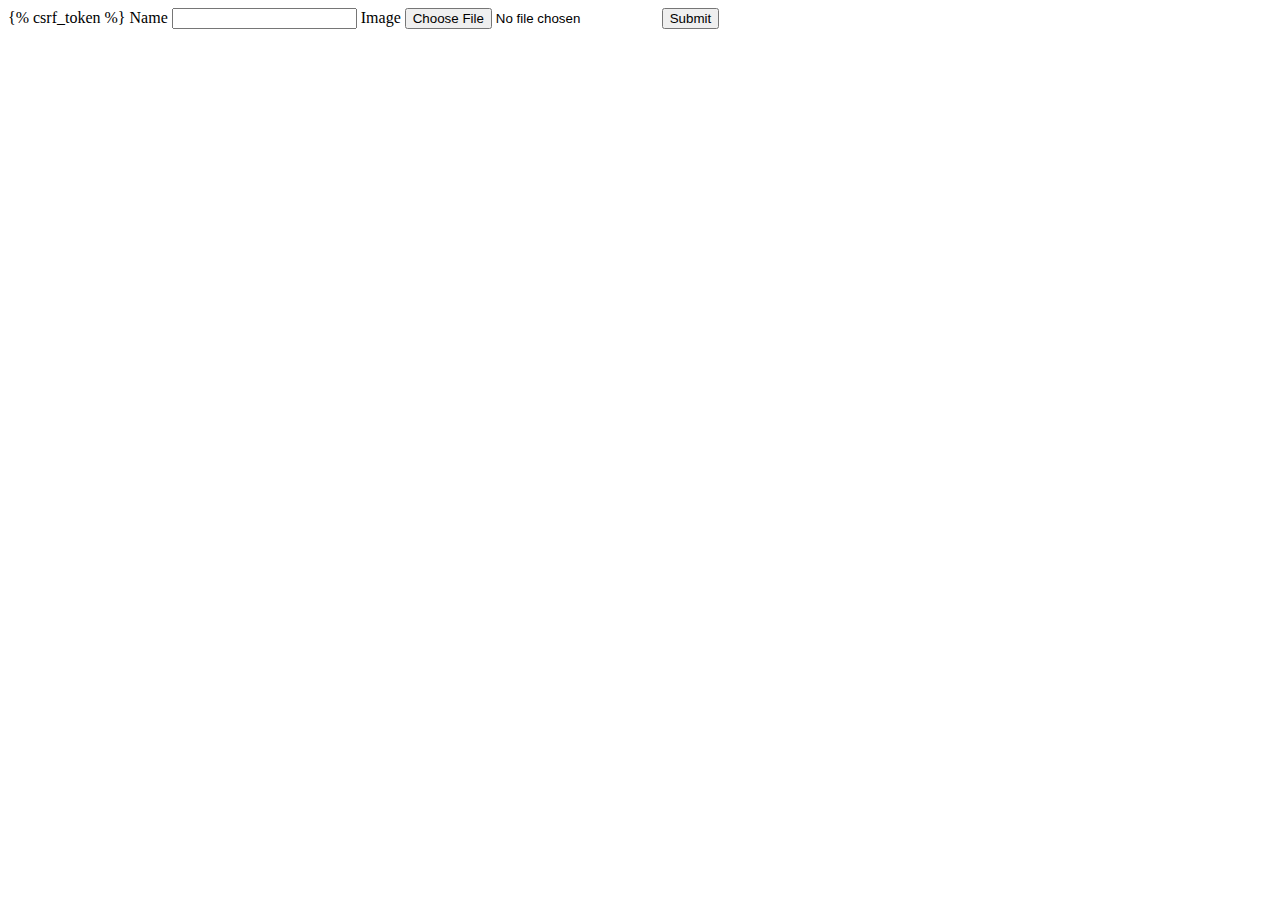
<file: python/app1/templates/catform.html>
<!DOCTYPE html>
<html lang="en">
<head>
    <meta charset="UTF-8">
    <meta name="viewport" content="width=device-width, initial-scale=1.0">
    <title>Document</title>
</head>
<body>
    <form action="" method="post" enctype="multipart/form-data">
        {% csrf_token %}
        <label for="">Name</label>
        <input type="text" name="catname">
        <label for="">Image</label>
        <input type="file" name="catfile">
        <button type="submit">Submit</button>
    </form>
    
</body>
</html>
</file>
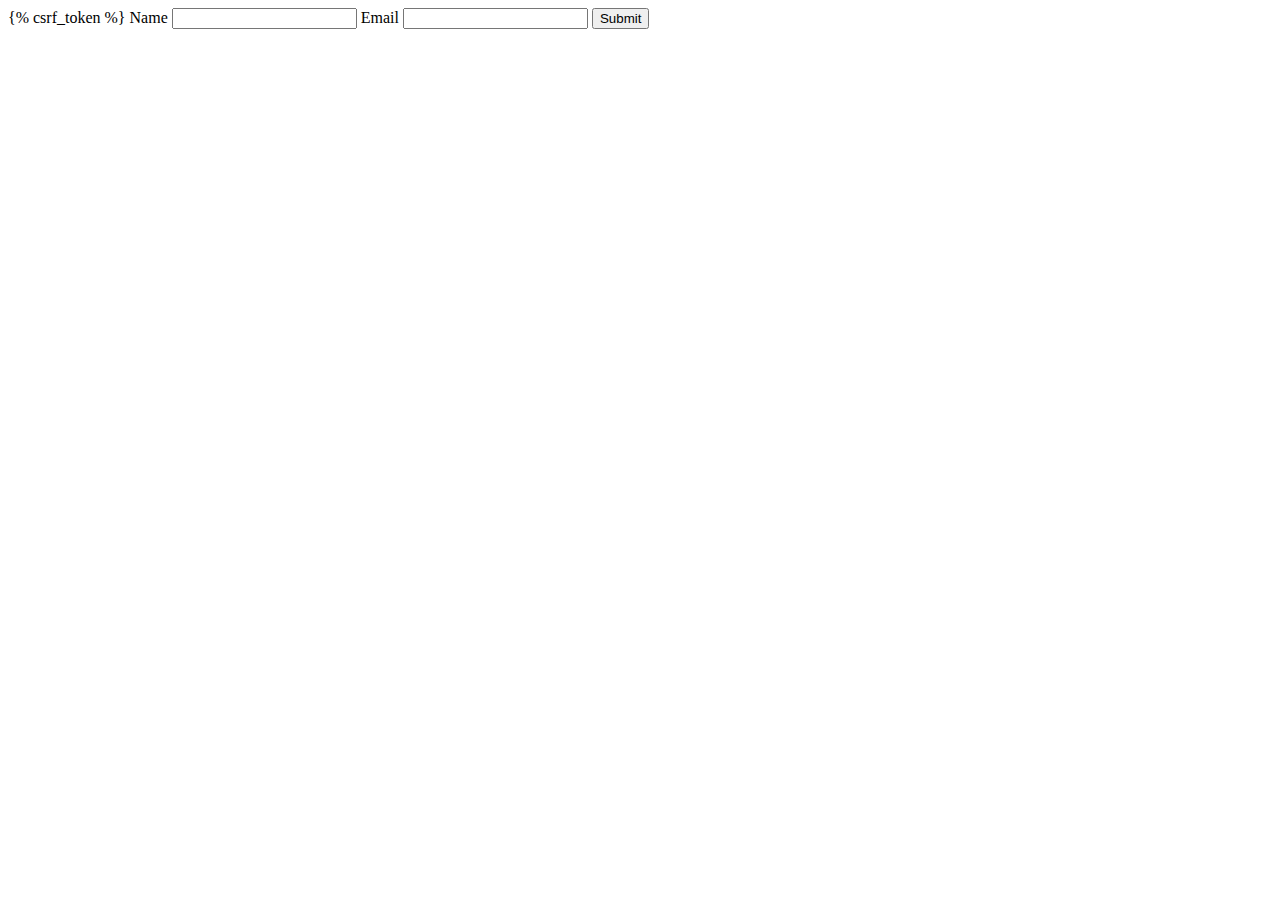
<file: python/app1/templates/form.html>
<!DOCTYPE html>
<html lang="en">
<head>
    <meta charset="UTF-8">
    <meta name="viewport" content="width=device-width, initial-scale=1.0">
    <title>Document</title>
</head>
<body>
    <form action="" method="post">
        {% csrf_token %}
        <label for="">Name</label>
        <input type="text" name="aname">
        <label for="">Email</label>
        <input type="email" name="aemail">
        <button type="submit">Submit</button>
    </form>
</body>
</html>
</file>
